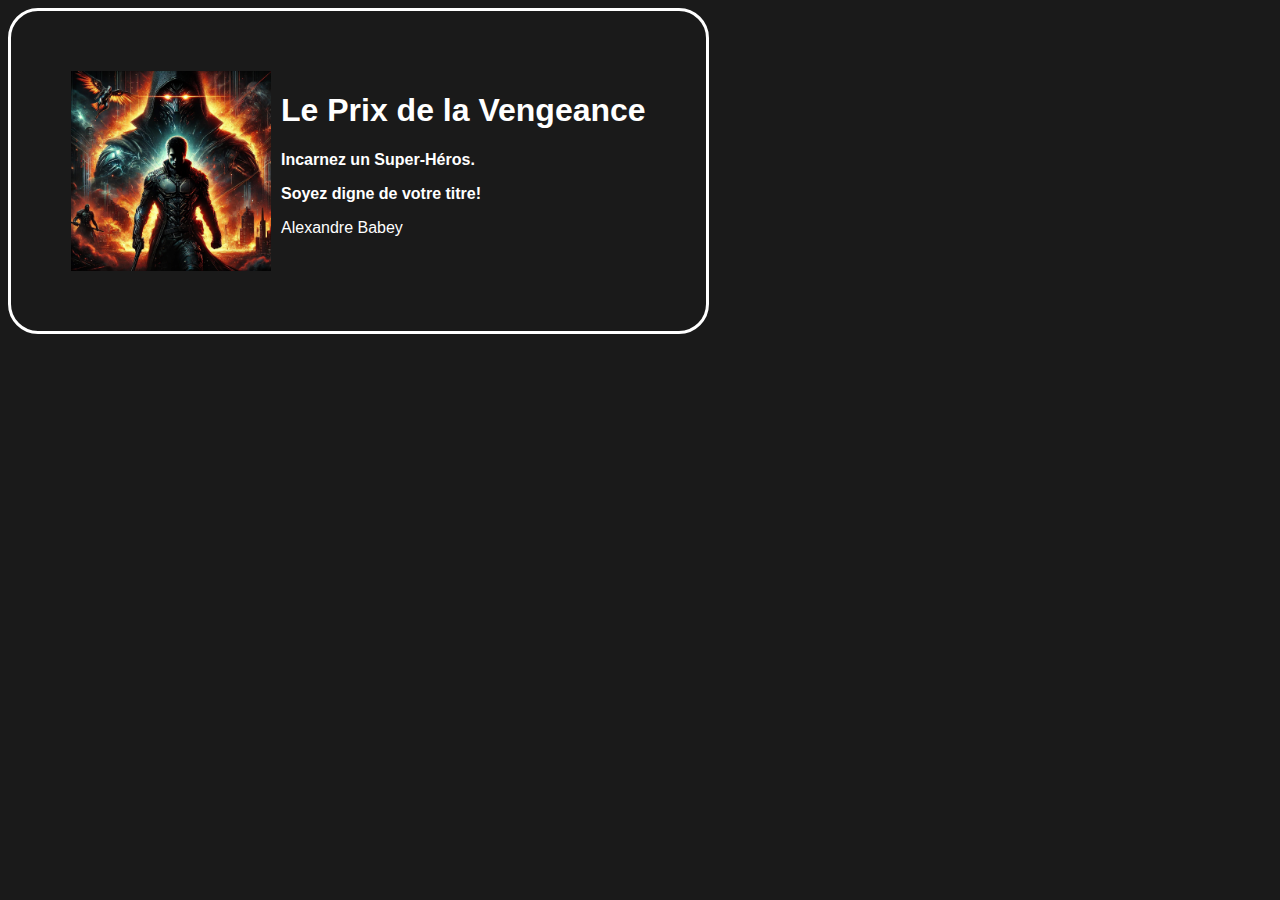
<file: index.html>
<!DOCTYPE html>
<html lang="fr">
  <head>
    <meta charset="UTF-8" />
    <meta name="viewport" content="width=device-width, initial-scale=1.0" />
    <title>Le livre dont vous êtes le héros</title>
    <link rel="stylesheet" href="styles.css" />
  </head>
  <body>
    <a href="projet">
      <img src="le-prix-de-la-vengeance.jpg" alt="Le Prix de la Vengeance" />
      <div>
        <!-- 🦊 Consigne 2: Remplacer le contenu du lien par votre teaser.  -->
        <h1>Le Prix de la Vengeance</h1>
        <p><strong>Incarnez un Super-Héros.</strong></p>
        <p><strong>Soyez digne de votre titre!</strong></p>
        <p>Alexandre Babey</p>
      </div>
    </a>
  </body>
</html>
</file>
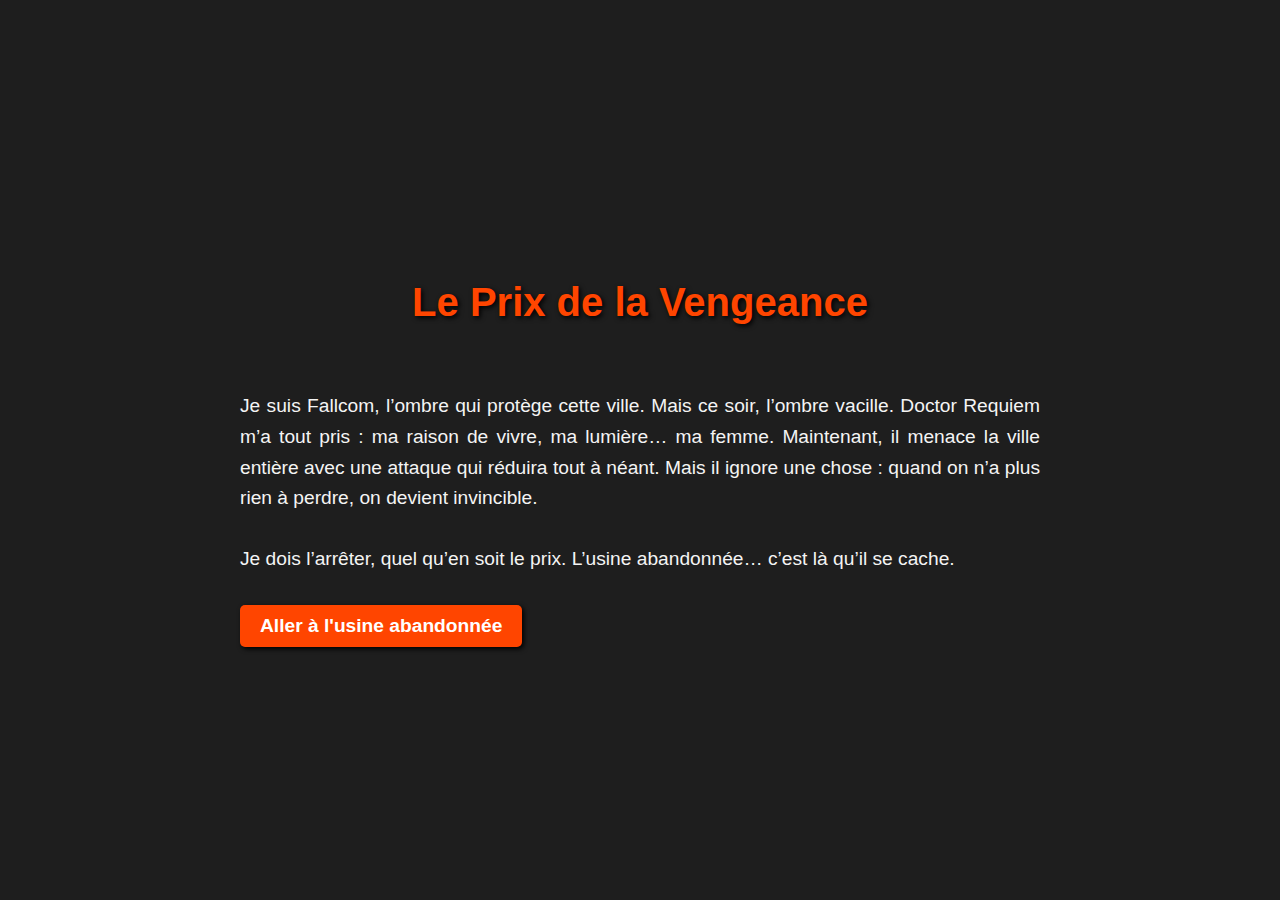
<file: projet/index.html>
<!DOCTYPE html>
<html lang="fr">
  <head>
    <meta charset="UTF-8" />
    <meta name="viewport" content="width=device-width, initial-scale=1.0" />
    <link rel="stylesheet" href="style.css" />
    <title>Le Prix de la Vengeance - Le Prix de la Vengeance</title>
  </head>
  <body>
    <header>
      <h1>Le Prix de la Vengeance</h1>
    </header>
    <main>
      <p>
        Je suis Fallcom, l’ombre qui protège cette ville. Mais ce soir, l’ombre
        vacille. Doctor Requiem m’a tout pris : ma raison de vivre, ma lumière…
        ma femme. Maintenant, il menace la ville entière avec une attaque qui
        réduira tout à néant. Mais il ignore une chose : quand on n’a plus rien
        à perdre, on devient invincible.
      </p>
      <p>
        Je dois l’arrêter, quel qu’en soit le prix. L’usine abandonnée… c’est là
        qu’il se cache.
      </p>
      <div class="choices">
        <a href="page2.html">Aller à l'usine abandonnée</a>
      </div>
    </main>
  </body>
</html>
</file>
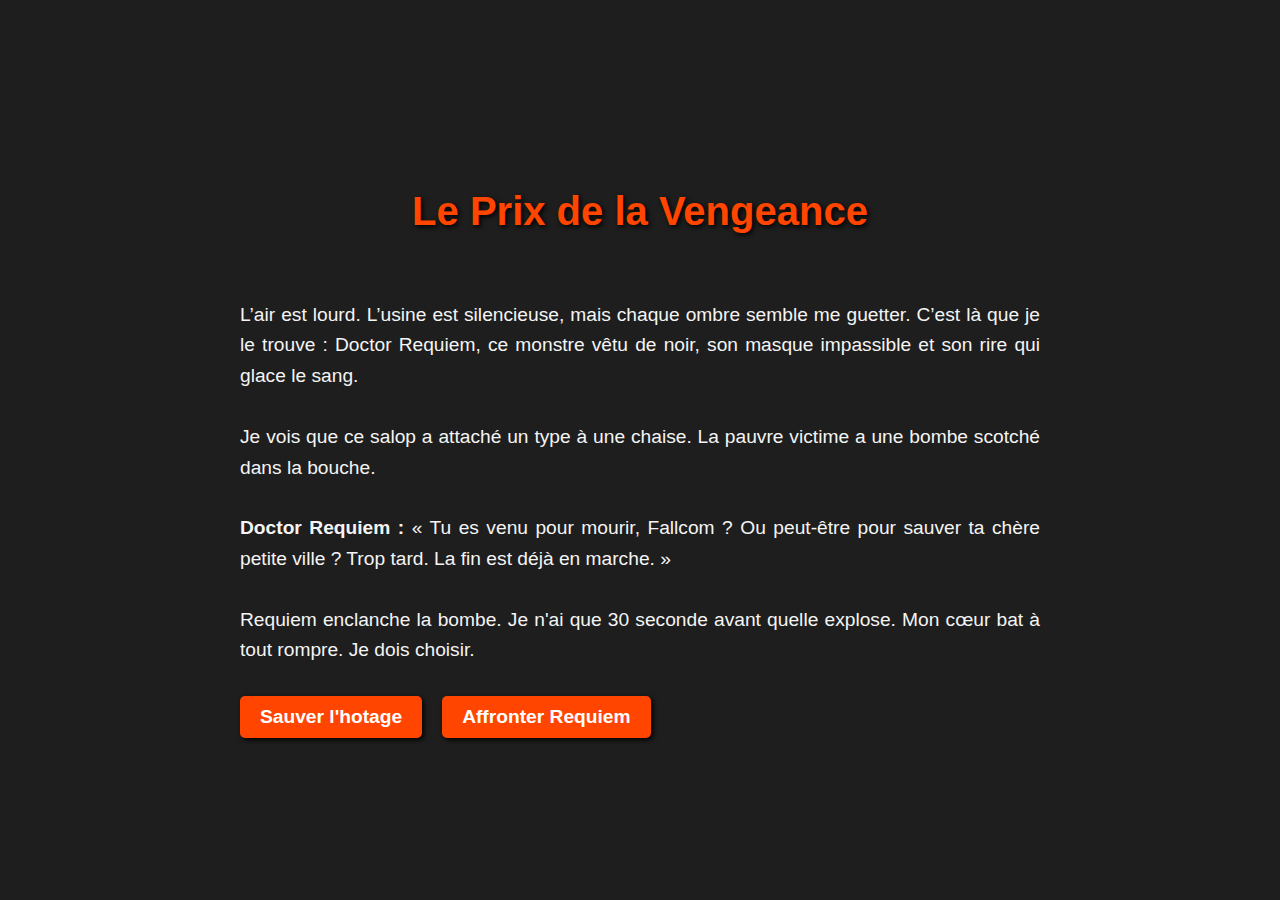
<file: projet/page2.html>
<!DOCTYPE html>
<html lang="fr">
  <head>
    <meta charset="UTF-8" />
    <meta name="viewport" content="width=device-width, initial-scale=1.0" />
    <link rel="stylesheet" href="style.css" />
    <title>Le Prix de la Vengeance - Aller à l'usine abandonnée</title>
  </head>
  <body>
    <header>
      <h1>Le Prix de la Vengeance</h1>
    </header>
    <main>
      <p>
        L’air est lourd. L’usine est silencieuse, mais chaque ombre semble me
        guetter. C’est là que je le trouve : Doctor Requiem, ce monstre vêtu de
        noir, son masque impassible et son rire qui glace le sang.
      </p>
      <p>
        Je vois que ce salop a attaché un type à une chaise. La pauvre victime a
        une bombe scotché dans la bouche.
      </p>
      <p>
        <strong>Doctor Requiem :</strong>
        « Tu es venu pour mourir, Fallcom ? Ou peut-être pour sauver ta chère
        petite ville ? Trop tard. La fin est déjà en marche. »
      </p>
      <p>
        Requiem enclanche la bombe. Je n'ai que 30 seconde avant quelle explose.
        Mon cœur bat à tout rompre. Je dois choisir.
      </p>
      <div class="choices">
        <a href="page3.html">Sauver l'hotage</a>
        <a href="page4.html">Affronter Requiem</a>
      </div>
    </main>
  </body>
</html>
</file>
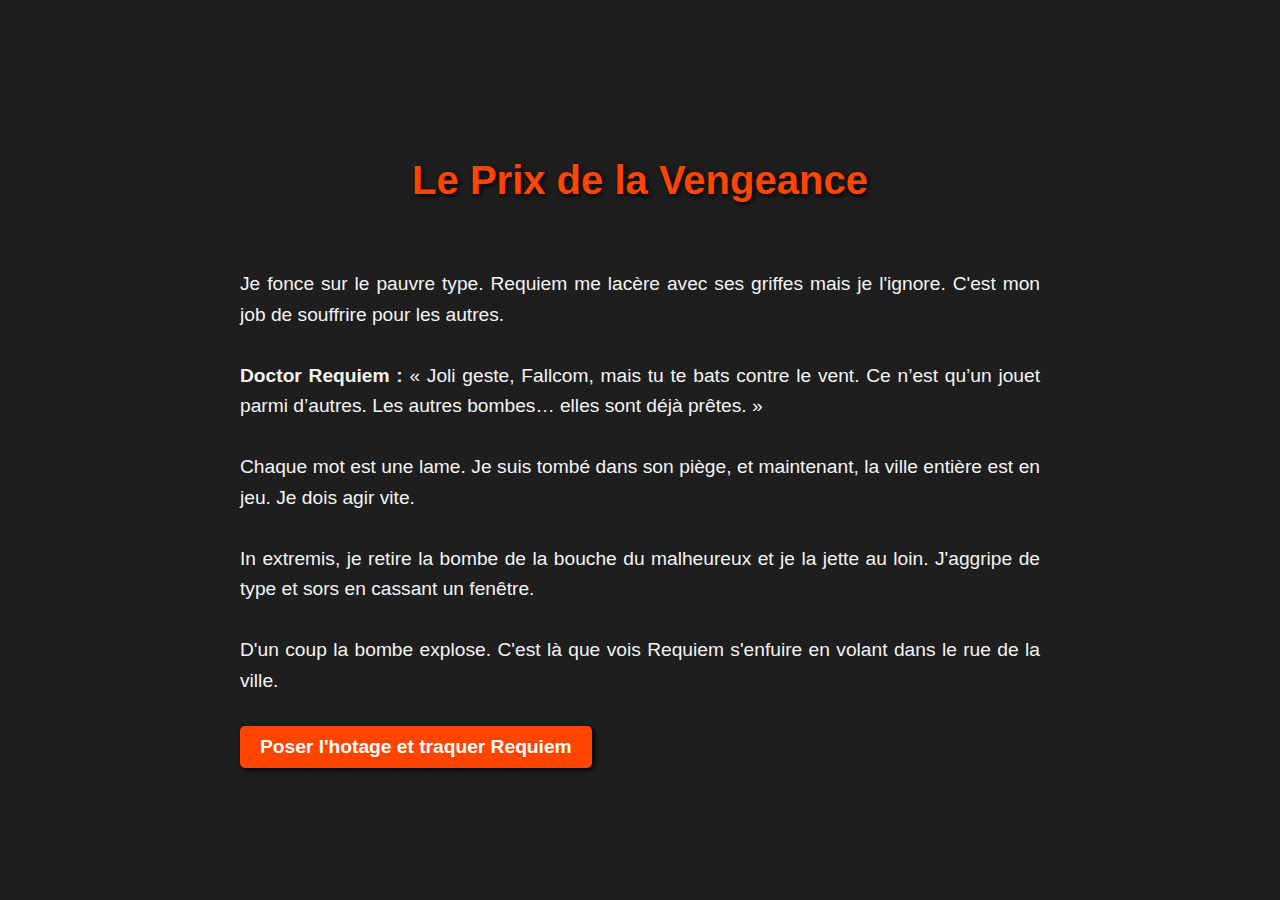
<file: projet/page3.html>
<!DOCTYPE html>
<html lang="fr">
  <head>
    <meta charset="UTF-8" />
    <meta name="viewport" content="width=device-width, initial-scale=1.0" />
    <link rel="stylesheet" href="style.css" />
    <title>Le Prix de la Vengeance - Sauver l'hotage</title>
  </head>
  <body>
    <header>
      <h1>Le Prix de la Vengeance</h1>
    </header>
    <main>
      <p>
        Je fonce sur le pauvre type. Requiem me lacère avec ses griffes mais je
        l'ignore. C'est mon job de souffrire pour les autres.
      </p>
      <p>
        <strong>Doctor Requiem :</strong>
        « Joli geste, Fallcom, mais tu te bats contre le vent. Ce n’est qu’un
        jouet parmi d’autres. Les autres bombes… elles sont déjà prêtes. »
      </p>
      <p>
        Chaque mot est une lame. Je suis tombé dans son piège, et maintenant, la
        ville entière est en jeu. Je dois agir vite.
      </p>
      <p>
        In extremis, je retire la bombe de la bouche du malheureux et je la
        jette au loin. J'aggripe de type et sors en cassant un fenêtre.
      </p>
      <p>
        D'un coup la bombe explose. C'est là que vois Requiem s'enfuire en
        volant dans le rue de la ville.
      </p>
      <div class="choices">
        <a href="page5.html">Poser l'hotage et traquer Requiem</a>
      </div>
    </main>
  </body>
</html>
</file>
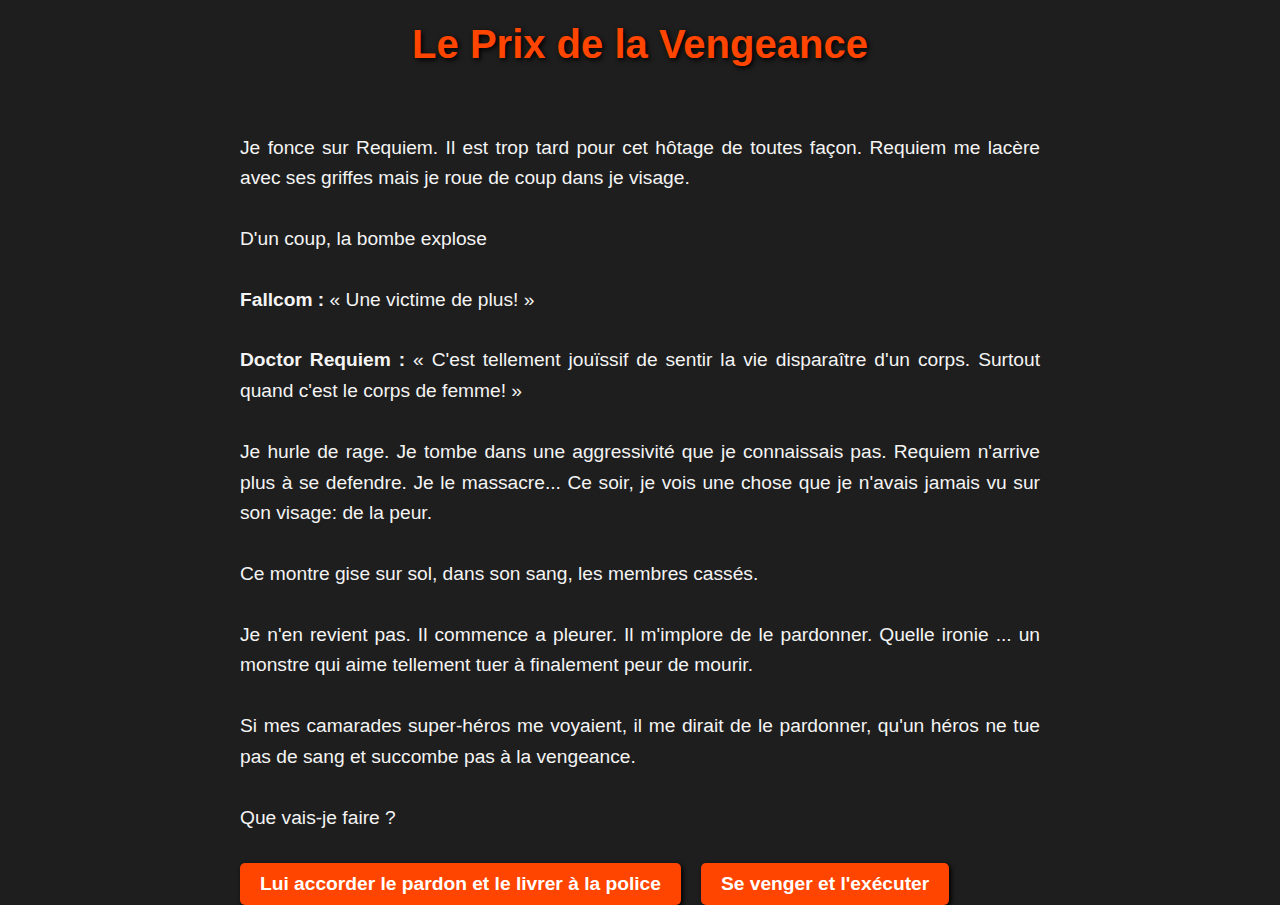
<file: projet/page4.html>
<!DOCTYPE html>
<html lang="fr">
  <head>
    <meta charset="UTF-8" />
    <meta name="viewport" content="width=device-width, initial-scale=1.0" />
    <link rel="stylesheet" href="style.css" />
    <title>Le Prix de la Vengeance - Affronter Requiem</title>
  </head>
  <body>
    <header>
      <h1>Le Prix de la Vengeance</h1>
    </header>
    <main>
      <p>
        Je fonce sur Requiem. Il est trop tard pour cet hôtage de toutes façon.
        Requiem me lacère avec ses griffes mais je roue de coup dans je visage.
      </p>
      <p>D'un coup, la bombe explose</p>
      <p>
        <strong>Fallcom :</strong>
        « Une victime de plus! »
      </p>
      <p>
        <strong>Doctor Requiem :</strong>
        « C'est tellement jouïssif de sentir la vie disparaître d'un corps.
        Surtout quand c'est le corps de femme! »
      </p>
      <p>
        Je hurle de rage. Je tombe dans une aggressivité que je connaissais pas.
        Requiem n'arrive plus à se defendre. Je le massacre... Ce soir, je vois
        une chose que je n'avais jamais vu sur son visage: de la peur.
      </p>
      <p>Ce montre gise sur sol, dans son sang, les membres cassés.</p>
      <p>
        Je n'en revient pas. Il commence a pleurer. Il m'implore de le
        pardonner. Quelle ironie ... un monstre qui aime tellement tuer à
        finalement peur de mourir.
      </p>
      <p>
        Si mes camarades super-héros me voyaient, il me dirait de le pardonner,
        qu'un héros ne tue pas de sang et succombe pas à la vengeance.
      </p>
      <p>Que vais-je faire ?</p>
      <div class="choices">
        <a href="page6a.html"
          >Lui accorder le pardon et le livrer à la police</a
        >
        <a href="page6b.html">Se venger et l'exécuter</a>
      </div>
    </main>
  </body>
</html>
</file>
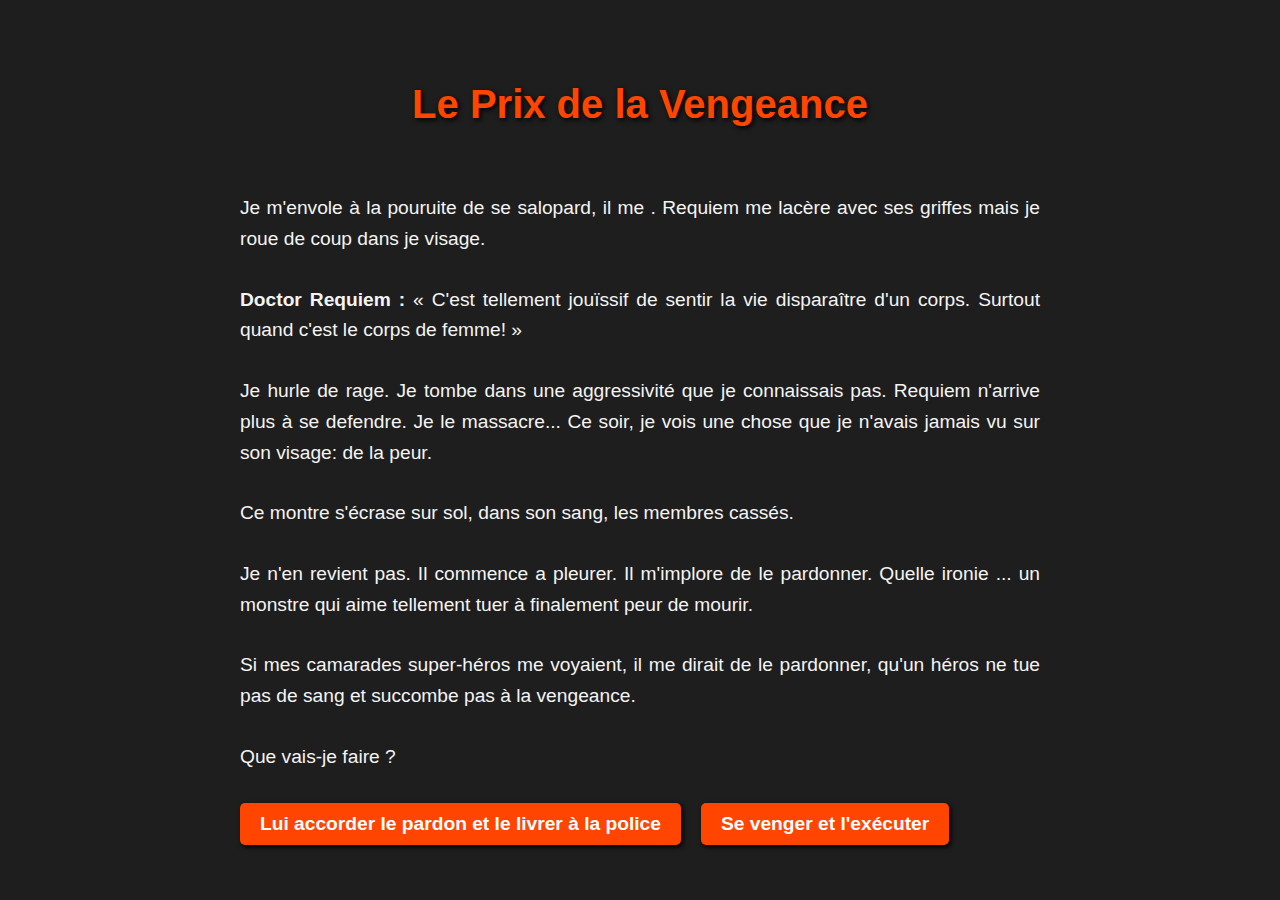
<file: projet/page5.html>
<!DOCTYPE html>
<html lang="fr">
  <head>
    <meta charset="UTF-8" />
    <meta name="viewport" content="width=device-width, initial-scale=1.0" />
    <link rel="stylesheet" href="style.css" />
    <title>Le Prix de la Vengeance - Affronter Requiem</title>
  </head>
  <body>
    <header>
      <h1>Le Prix de la Vengeance</h1>
    </header>
    <main>
      <p>
        Je m'envole à la pouruite de se salopard, il me . Requiem me lacère avec
        ses griffes mais je roue de coup dans je visage.
      </p>

      <p>
        <strong>Doctor Requiem :</strong>
        « C'est tellement jouïssif de sentir la vie disparaître d'un corps.
        Surtout quand c'est le corps de femme! »
      </p>
      <p>
        Je hurle de rage. Je tombe dans une aggressivité que je connaissais pas.
        Requiem n'arrive plus à se defendre. Je le massacre... Ce soir, je vois
        une chose que je n'avais jamais vu sur son visage: de la peur.
      </p>
      <p>Ce montre s'écrase sur sol, dans son sang, les membres cassés.</p>
      <p>
        Je n'en revient pas. Il commence a pleurer. Il m'implore de le
        pardonner. Quelle ironie ... un monstre qui aime tellement tuer à
        finalement peur de mourir.
      </p>
      <p>
        Si mes camarades super-héros me voyaient, il me dirait de le pardonner,
        qu'un héros ne tue pas de sang et succombe pas à la vengeance.
      </p>
      <p>Que vais-je faire ?</p>
      <div class="choices">
        <a href="page6a.html"
          >Lui accorder le pardon et le livrer à la police</a
        >
        <a href="page6b.html">Se venger et l'exécuter</a>
      </div>
    </main>
  </body>
</html>
</file>
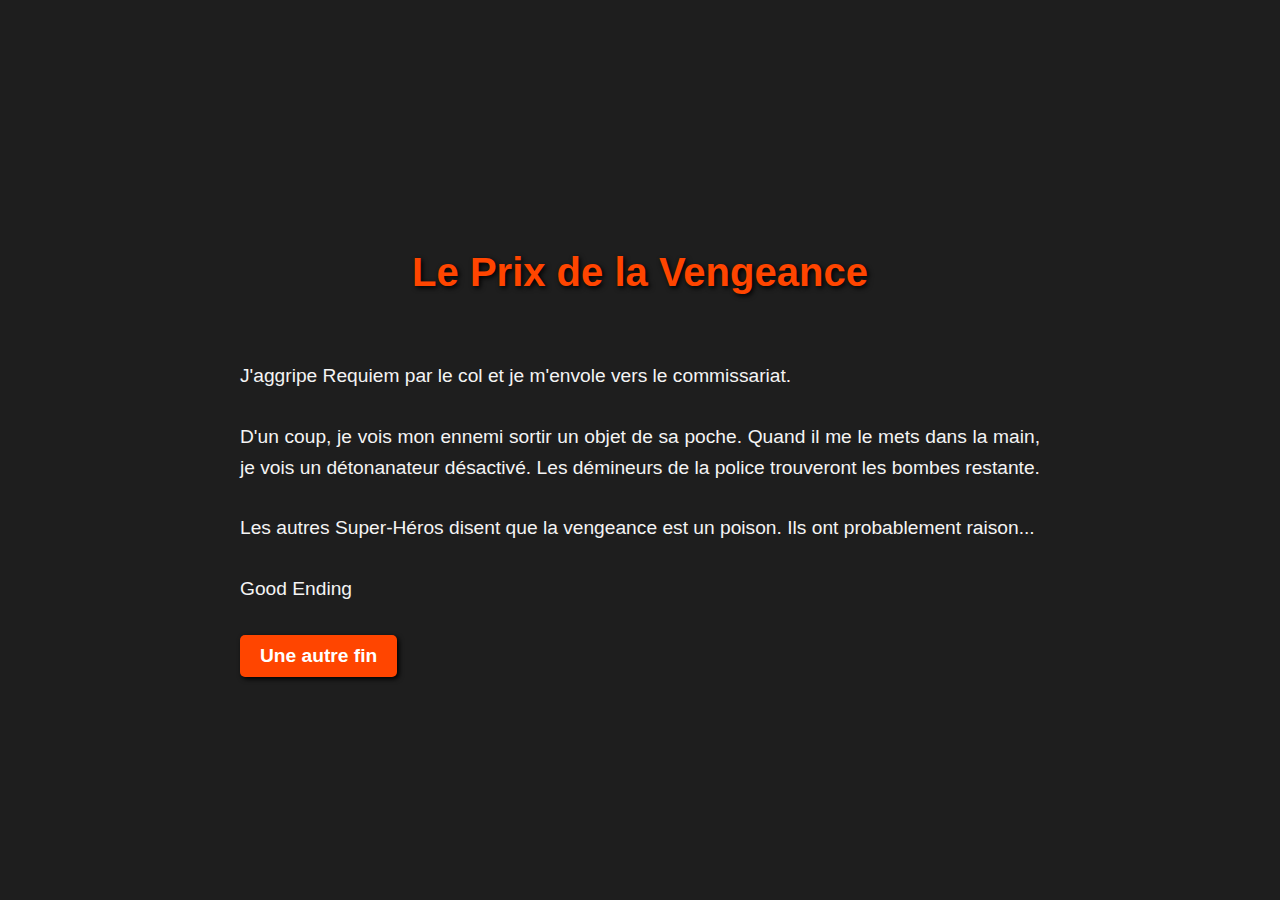
<file: projet/page6a.html>
<!DOCTYPE html>
<html lang="fr">
  <head>
    <meta charset="UTF-8" />
    <meta name="viewport" content="width=device-width, initial-scale=1.0" />
    <link rel="stylesheet" href="style.css" />
    <title>
      Le Prix de la Vengeance - Lui accorder le pardon et le livrer à la police
    </title>
  </head>
  <body>
    <header>
      <h1>Le Prix de la Vengeance</h1>
    </header>
    <main>
      <p>J'aggripe Requiem par le col et je m'envole vers le commissariat.</p>

      <p>
        D'un coup, je vois mon ennemi sortir un objet de sa poche. Quand il me
        le mets dans la main, je vois un détonanateur désactivé. Les démineurs
        de la police trouveront les bombes restante.
      </p>
      <p>
        Les autres Super-Héros disent que la vengeance est un poison. Ils ont
        probablement raison...
      </p>
      <p>Good Ending</p>
      <div class="choices">
        <a href="index.html">Une autre fin</a>
      </div>
    </main>
  </body>
</html>
</file>
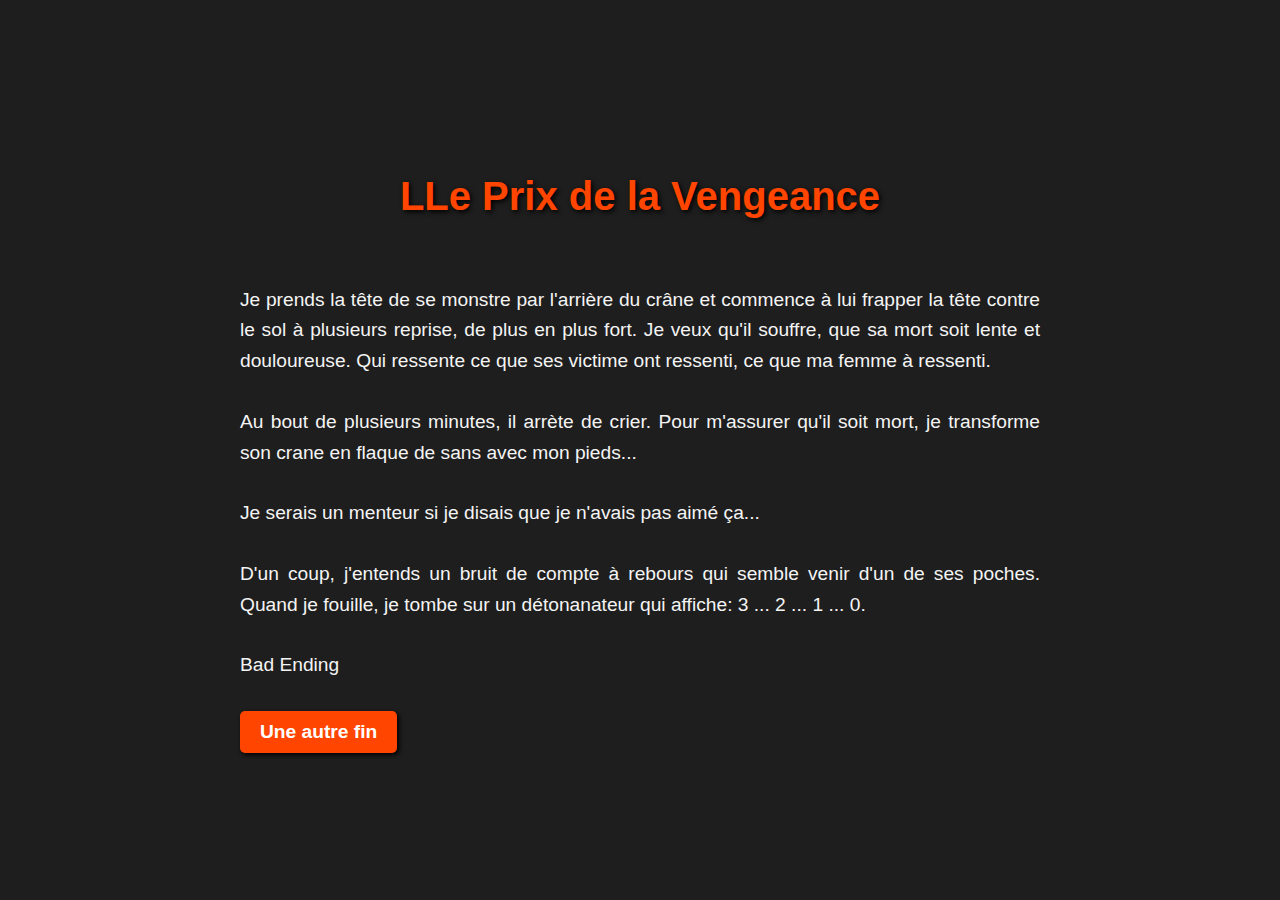
<file: projet/page6b.html>
<!DOCTYPE html>
<html lang="fr">
  <head>
    <meta charset="UTF-8" />
    <meta name="viewport" content="width=device-width, initial-scale=1.0" />
    <link rel="stylesheet" href="style.css" />
    <title>Le Prix de la Vengeance - Se venger et l'exécuter</title>
  </head>
  <body>
    <header>
      <h1>LLe Prix de la Vengeance</h1>
    </header>
    <main>
      <p>
        Je prends la tête de se monstre par l'arrière du crâne et commence à lui
        frapper la tête contre le sol à plusieurs reprise, de plus en plus fort.
        Je veux qu'il souffre, que sa mort soit lente et douloureuse. Qui
        ressente ce que ses victime ont ressenti, ce que ma femme à ressenti.
      </p>
      <p>
        Au bout de plusieurs minutes, il arrète de crier. Pour m'assurer qu'il
        soit mort, je transforme son crane en flaque de sans avec mon pieds...
      </p>

      <p>Je serais un menteur si je disais que je n'avais pas aimé ça...</p>
      <p>
        D'un coup, j'entends un bruit de compte à rebours qui semble venir d'un
        de ses poches. Quand je fouille, je tombe sur un détonanateur qui
        affiche: 3 ... 2 ... 1 ... 0.
      </p>

      <p>Bad Ending</p>
      <div class="choices">
        <a href="index.html">Une autre fin</a>
      </div>
    </main>
  </body>
</html>
</file>
<file: styles.css>
body {
  background-color: #1a1a1a;
  color: white;
  font-family: "Arial", sans-serif;
}
a {
  gap: 10px;
  background-color: #1a1a1a;
  display: inline-flex;
  text-decoration: none;
  padding: 60px;
  border-radius: 30px;
  border: solid;
  border-color: white;
  color: white;
}
div {
  max-width: 600px;
}
img {
  max-width: 200px;
}

/* 🦊 Compléter les styles de votre teaser  */
</file>
<file: projet/style.css>
body {
  font-family: "Arial", sans-serif;
  margin: 0;
  padding: 0;
  background-color: #1e1e1e;
  color: #f4f4f4;
  display: flex;
  flex-direction: column;
  align-items: center;
  justify-content: center;
  height: 100vh;
}
header {
  text-align: center;
  margin-bottom: 20px;
}
h1 {
  font-size: 2.5em;
  color: #ff4500;
  text-shadow: 2px 2px 5px #000;
}
p {
  font-size: 1.2em;
  line-height: 1.6;
  max-width: 800px;
  text-align: justify;
  margin-bottom: 30px;
}
.choices {
  display: flex;
  gap: 20px;
}
.choices a {
  display: inline-block;
  text-decoration: none;
  color: #fff;
  background-color: #ff4500;
  padding: 10px 20px;
  border-radius: 5px;
  font-size: 1.2em;
  font-weight: bold;
  box-shadow: 2px 2px 5px #000;
  transition: background-color 0.3s ease, transform 0.2s ease;
}
.choices a:hover {
  background-color: #ff6347;
  transform: scale(1.05);
}
</file>
